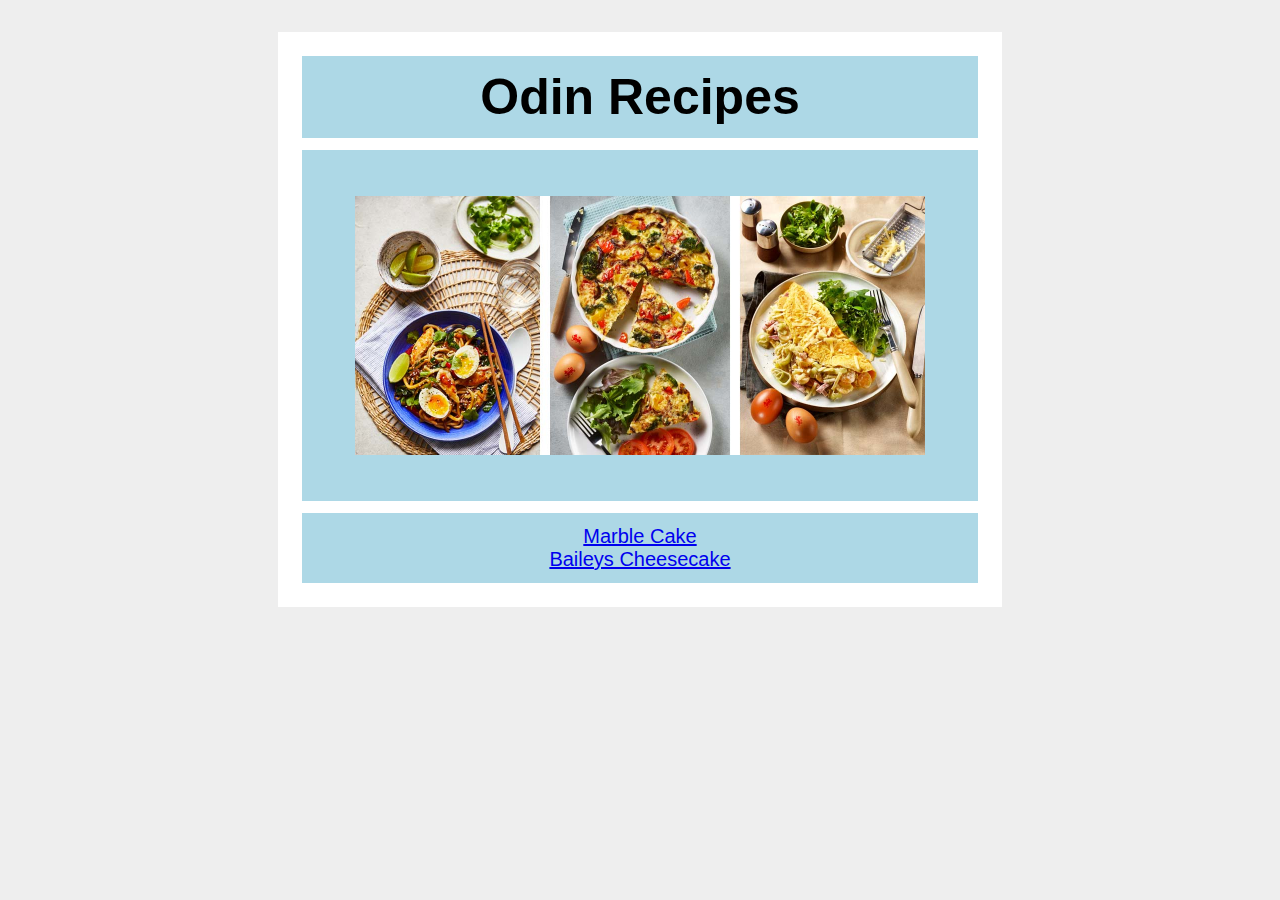
<file: index.html>
<!DOCTYPE html>
<html lang="en">
    <head>
        <meta charset="UTF-8">
        <title>Recipes</title>
        <link rel="stylesheet" href="styles.css">
    </head>

    <body>
        <div class="card">
            <h1>Odin Recipes</h1>
            <div class="img-container">
                <img src="./images/index.jpg" alt="Picture of three dishes" height="259" width="570">
            </div>

            <div class="links">
                <a href="./recipes/marble-cake.html">Marble Cake</a>
                <a href="./recipes/baileys-cheesecake.html">Baileys Cheesecake</a>
            </div>
        </div>
    </body>
</html>
</file>
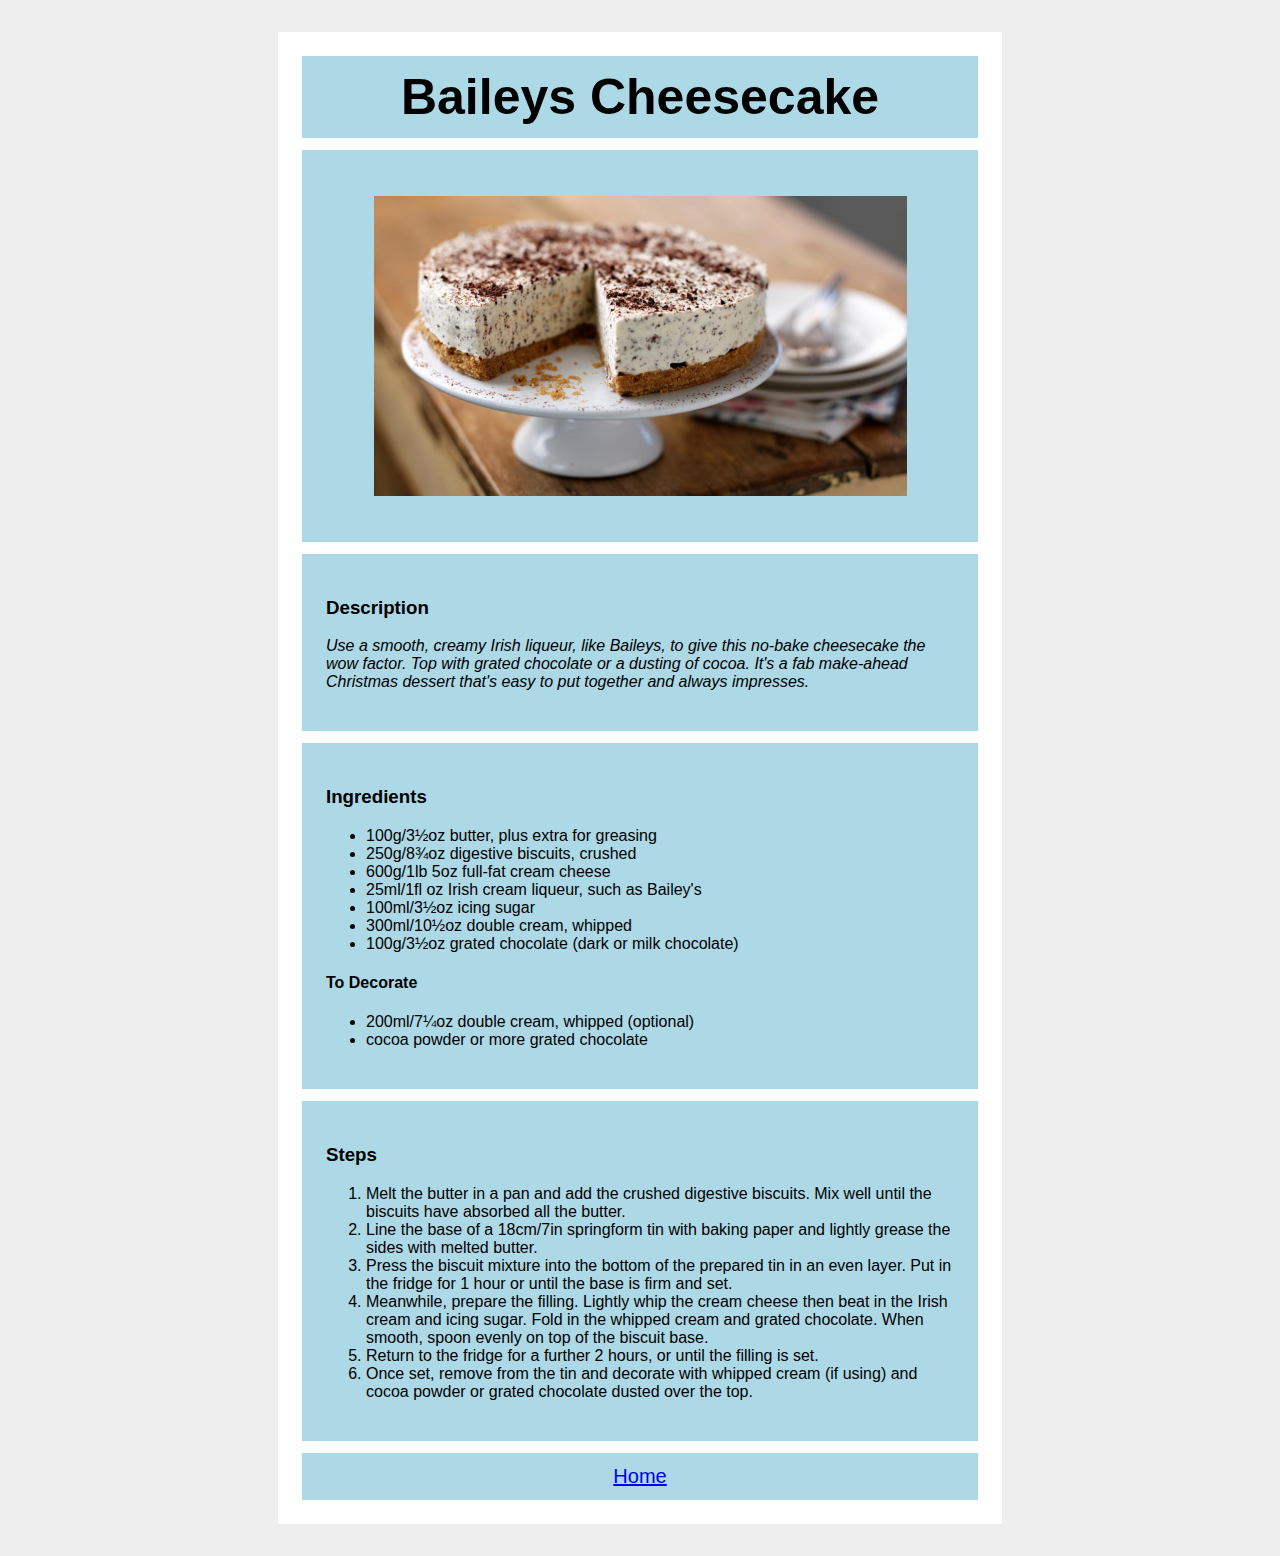
<file: recipes/baileys-cheesecake.html>
<!DOCTYPE>
<html lang="en">
    <head>
        <meta charset="UTF-8">
        <title>Baileys Cheesecake</title>
        <link rel="stylesheet" href="recipes.css">
    </head>

    <body>
        <div class="card">

        <h1>Baileys Cheesecake</h1>

        <div class="img-container">
            <img src="../images/baileys-cheesecake.jpg" alt="Picture of Baileys Cheesecake" height="300" width="533">
        </div>

        <div class="des-container">
            <h3>Description</h3>
            <p><em>Use a smooth, creamy Irish liqueur, like Baileys, to give this no-bake cheesecake the wow factor. Top with grated chocolate or a dusting of cocoa. It's a fab make-ahead Christmas dessert that's easy to put together and always impresses.</em></p>
        </div>

        <div class="ing-container">
            <h3>Ingredients</h3>
            <ul>
                <li>100g/3½oz butter, plus extra for greasing</li>
                <li>250g/8¾oz digestive biscuits, crushed</li>
                <li>600g/1lb 5oz full-fat cream cheese</li>
                <li>25ml/1fl oz Irish cream liqueur, such as Bailey's</li>
                <li>100ml/3½oz icing sugar</li>
                <li>300ml/10½oz double cream, whipped</li>
                <li>100g/3½oz grated chocolate (dark or milk chocolate)</li>
            </ul>
            <h4>To Decorate</h4>
            <ul>
                <li>200ml/7¼oz double cream, whipped (optional)</li>
                <li>cocoa powder or more grated chocolate</li>
            </ul>
        </div>

        <div class="ste-container">
            <h3>Steps</h3>
            <ol>
                <li>Melt the butter in a pan and add the crushed digestive biscuits. Mix well until the biscuits have absorbed all the butter.</li>
                <li>Line the base of a 18cm/7in springform tin with baking paper and lightly grease the sides with melted butter.</li>
                <li>Press the biscuit mixture into the bottom of the prepared tin in an even layer. Put in the fridge for 1 hour or until the base is firm and set. </li>
                <li>Meanwhile, prepare the filling. Lightly whip the cream cheese then beat in the Irish cream and icing sugar. Fold in the whipped cream and grated chocolate. When smooth, spoon evenly on top of the biscuit base. </li>
                <li>Return to the fridge for a further 2 hours, or until the filling is set. </li>
                <li>Once set, remove from the tin and decorate with whipped cream (if using) and cocoa powder or grated chocolate dusted over the top. </li>
            </ol>
        </div>

        <div class="home">
            <a href="../index.html">Home</a>
        </div>
        </div>
    </body>
</html>
</file>
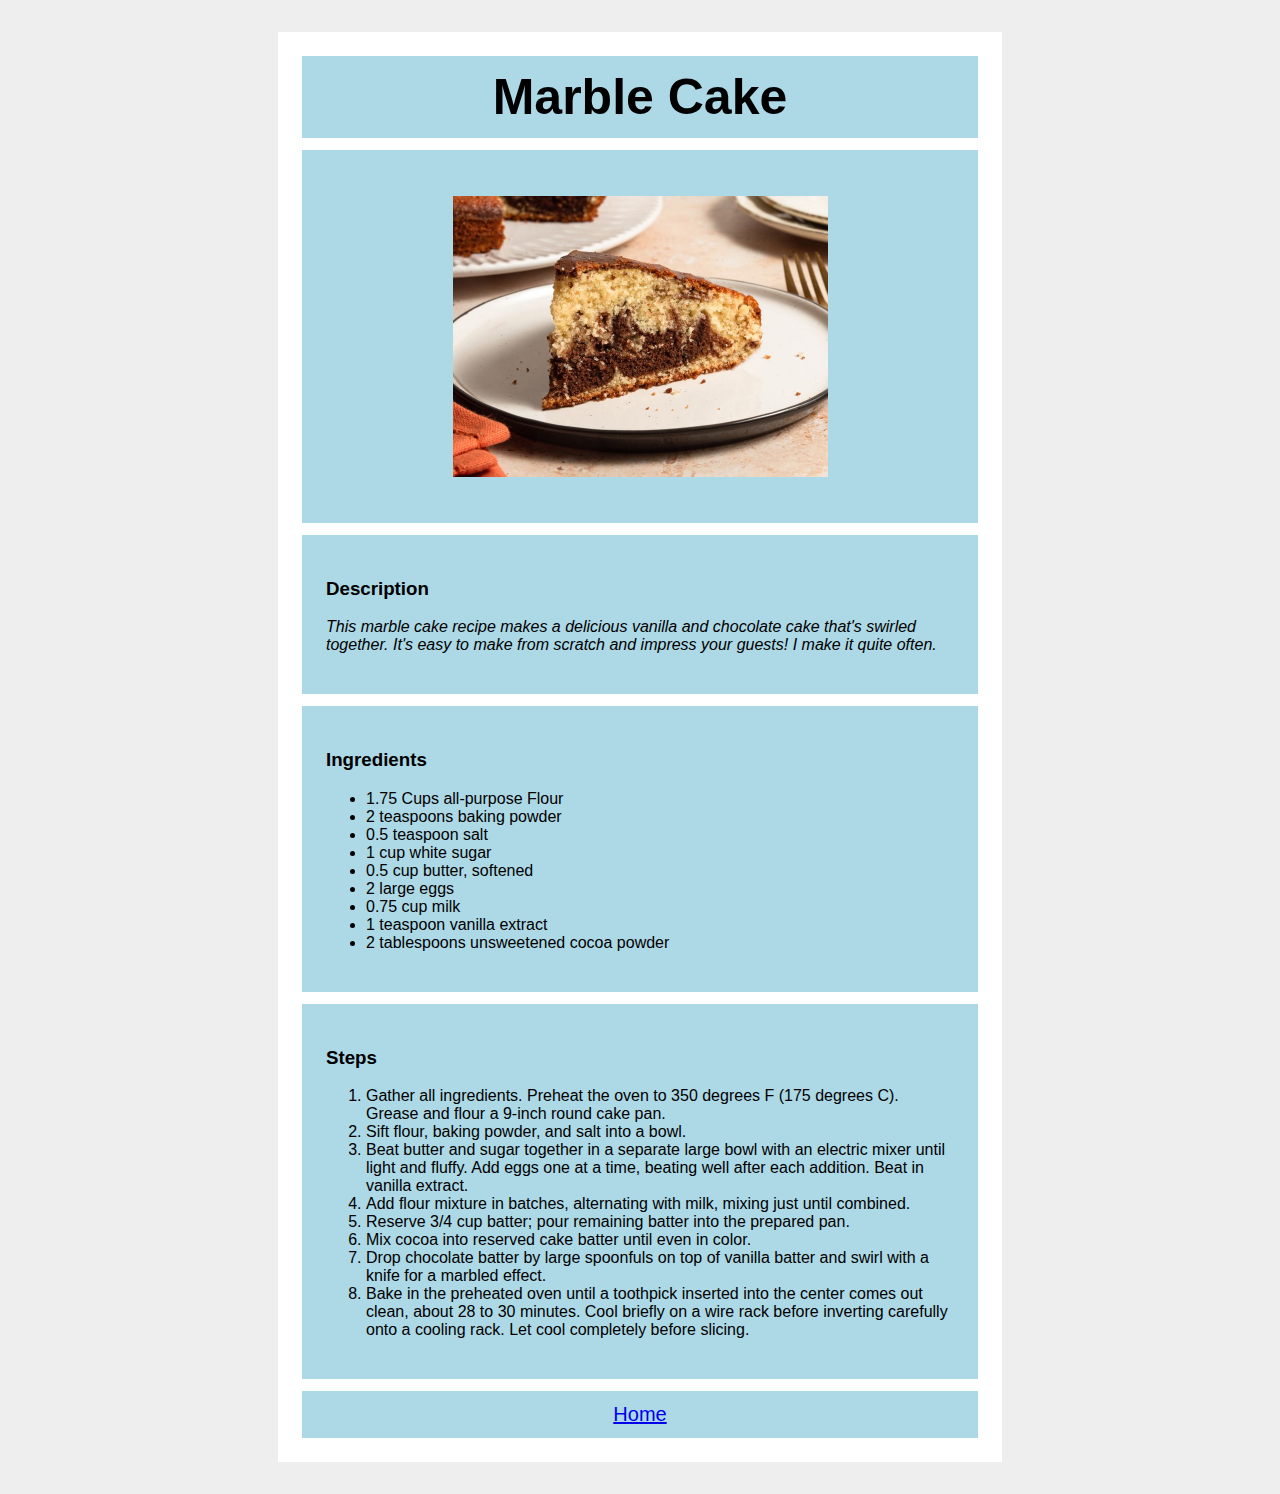
<file: recipes/marble-cake.html>
<!DOCTYPE html>
<html lang="eng">
    <head>
        <meta charset="UTF-8">
        <title>Marble Cake</title>
        <link rel="stylesheet" href="recipes.css">
    </head>

    <body>
        <div class="card">

        <h1>Marble Cake</h1>
        
        <div class="img-container">
            <img src="../images/marble-cake.jpg" alt="Picture of Marble Cake" height="281" width="375">
        </div>

        <div class="des-container">
            <h3>Description</h3>
            <p><em>This marble cake recipe makes a delicious vanilla and chocolate cake that's swirled together. It's easy to make from scratch and impress your guests! I make it quite often.</em></p>
        </div>
        
        <div class="ing-container">
            <h3>Ingredients</h3>
            <ul>
                <li>1.75 Cups all-purpose Flour</li>
                <li>2 teaspoons baking powder</li>
                <li>0.5 teaspoon salt</li>
                <li>1 cup white sugar</li>
                <li>0.5 cup butter, softened</li>
                <li>2 large eggs</li>
                <li>0.75 cup milk</li>
                <li>1 teaspoon vanilla extract</li>
                <li>2 tablespoons unsweetened cocoa powder</li>
            </ul>
        </div>

        <div class="ste-container">
            <h3>Steps</h3>
            <ol>
                <li>Gather all ingredients. Preheat the oven to 350 degrees F (175 degrees C). Grease and flour a 9-inch round cake pan. </li>
                <li> Sift flour, baking powder, and salt into a bowl. </li>
                <li>Beat butter and sugar together in a separate large bowl with an electric mixer until light and fluffy. Add eggs one at a time, beating well after each addition. Beat in vanilla extract. </li>
                <li>Add flour mixture in batches, alternating with milk, mixing just until combined. </li>
                <li>Reserve 3/4 cup batter; pour remaining batter into the prepared pan. </li>
                <li>Mix cocoa into reserved cake batter until even in color. </li>
                <li>Drop chocolate batter by large spoonfuls on top of vanilla batter and swirl with a knife for a marbled effect. </li>
                <li>Bake in the preheated oven until a toothpick inserted into the center comes out clean, about 28 to 30 minutes. Cool briefly on a wire rack before inverting carefully onto a cooling rack. Let cool completely before slicing. </li>
            </ol>
        </div>

        <div class="home">
            <a href="../index.html">Home</a>
        </div>

        </div>
    </body>
</html>
</file>
<file: styles.css>
body {
    background-color: #eee;
    font-family: "Verdana", "Tahoma", sans-serif;
}

.card {
    background-color: white;
    width: 700px;
    margin: 32px auto;
    padding: 12px;
}

h1 {
    background-color: lightblue;
    text-align:center;
    font-weight: bold;
    font-size: 50px;
    margin: 12px;
    padding: 12px;
}

.img-container {
    background-color: lightblue;
    margin: 12px;
    padding: 46px;
}

img {
    display: block;
    margin: 0 auto;
}

a {
    font-size: 20px;
    display: block;
    text-align: center;
}

.links {
    background-color: lightblue;
    margin: 12px;
    padding: 12px;
}
</file>
<file: recipes/recipes.css>
body {
    background-color: #eee;
    font-family: "Verdana", "Tahoma", sans-serif;
}

.card {
    background-color: white;
    width: 700px;
    margin: 32px auto;
    padding: 12px;
}

h1 {
    background-color: lightblue;
    text-align:center;
    font-weight: bold;
    font-size: 50px;
    margin: 12px;
    padding: 12px; 
}

.img-container {
    background-color: lightblue;
    margin: 12px;
    padding: 46px;
}

img {
    display: block;
    margin: 0px auto;
}

.des-container {
    background-color: lightblue;
    padding: 24px;
    margin: 12px;
}

.ing-container {
    background-color: lightblue;
    padding: 24px;
    margin: 12px;
}

.ste-container {
    background-color: lightblue;
    padding: 24px;
    margin: 12px;
}

.home {
    background-color: lightblue;
    padding: 12px;
    margin: 12px;
    text-align: center;
    font-size: 20px;
}
</file>
